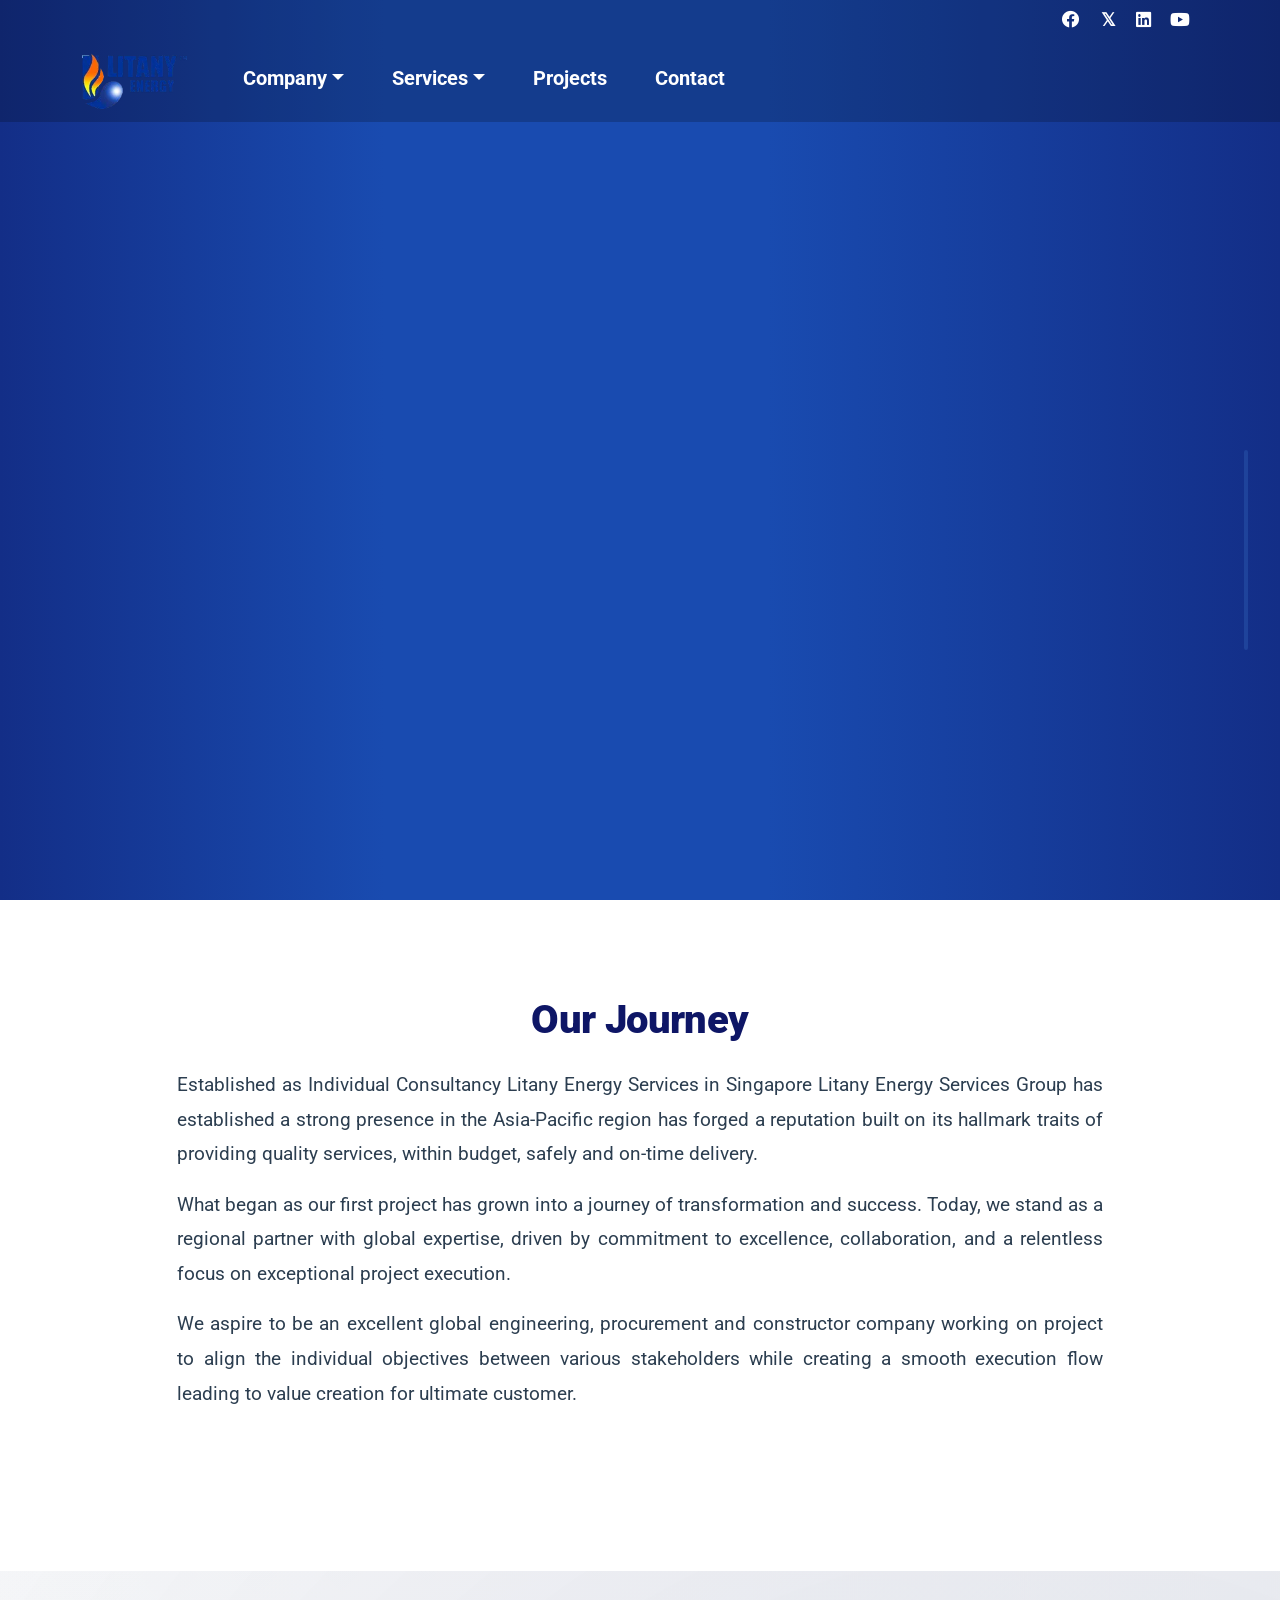
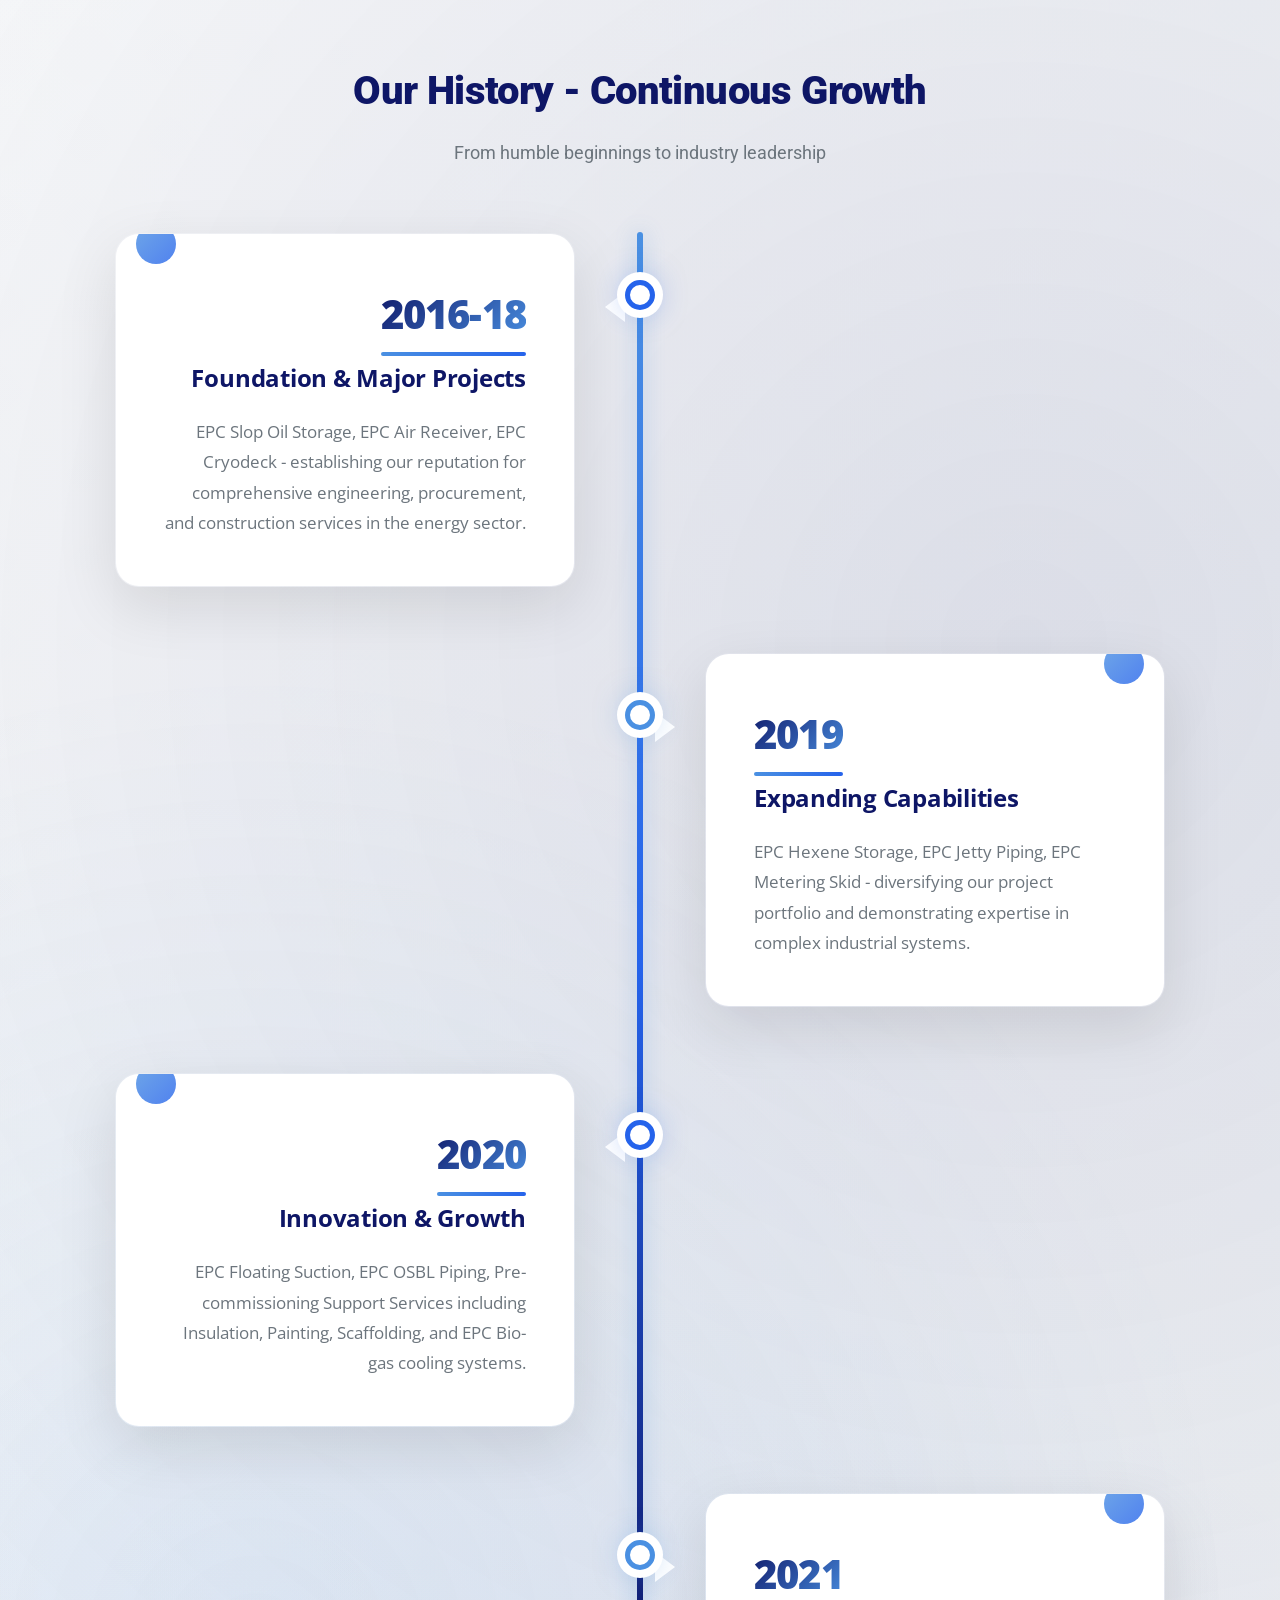
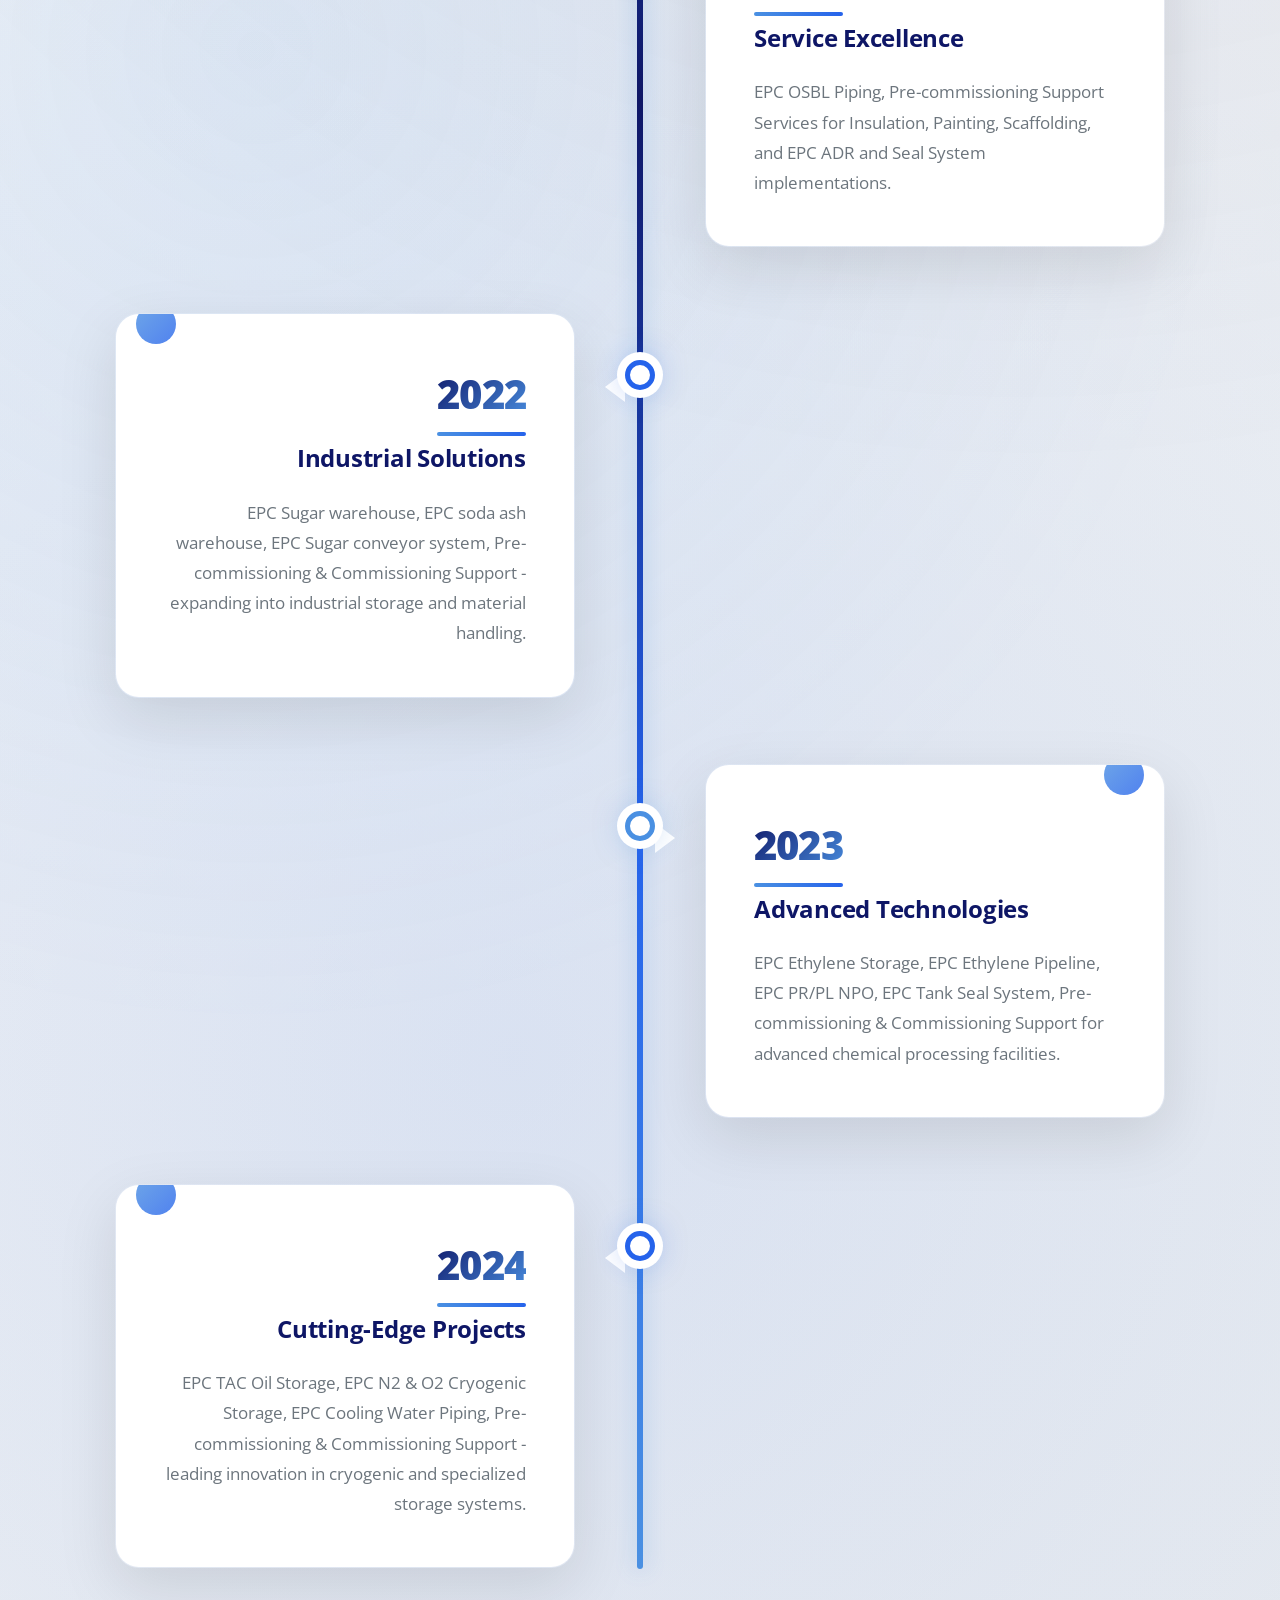
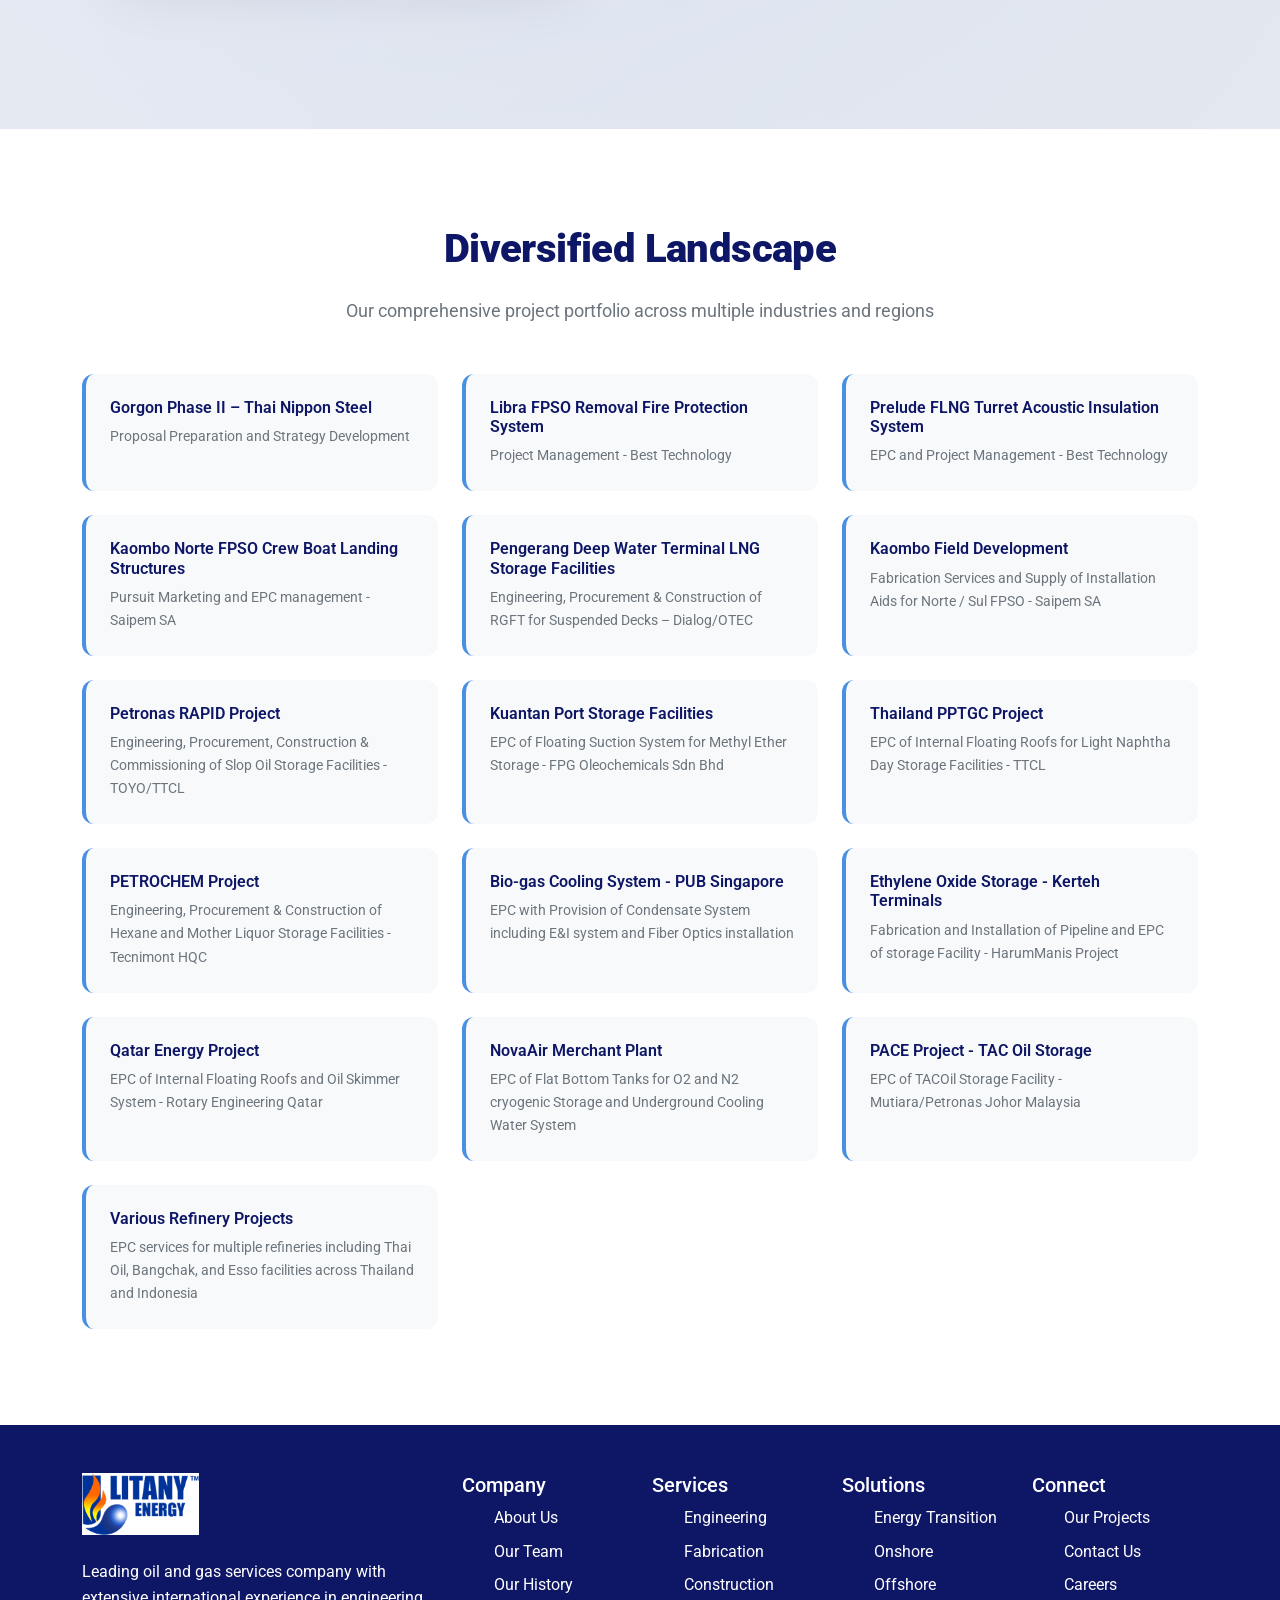
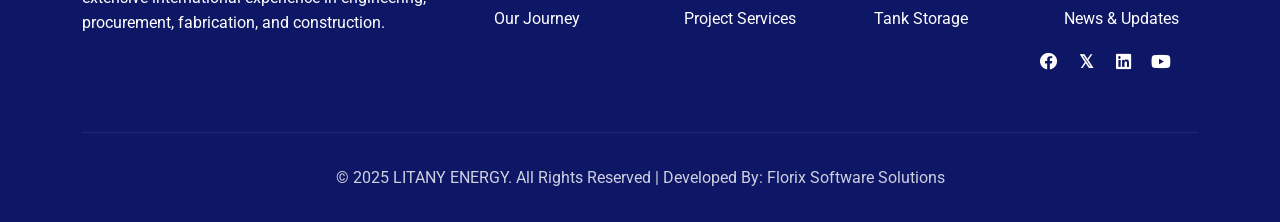
<file: our-journey.html>
<!DOCTYPE html>
<html lang="en">
<head>
    <meta charset="UTF-8">
    <meta name="viewport" content="width=device-width, initial-scale=1.0">
    <title>Our Journey - Litany Energy</title>
    <link href="https://cdn.jsdelivr.net/npm/bootstrap@5.3.0/dist/css/bootstrap.min.css" rel="stylesheet">
    <link href="https://cdnjs.cloudflare.com/ajax/libs/font-awesome/6.0.0/css/all.min.css" rel="stylesheet">
    <link href="https://fonts.googleapis.com/css2?family=Helvetica+Neue:wght@300;400;500;600;700&family=Roboto:wght@300;400;500;700;900&family=Open+Sans:wght@300;400;600;700;800&display=swap" rel="stylesheet">
    <style>
        :root {
            --primary-color: #0E1666;
            --secondary-color: #4A90E2;
            --accent-color: #2563EB;
            --light-blue: #93C5FD;
            --text-dark: #2c3e50;
            --text-light: #6c757d;
            --bg-light: #f8f9fa;
            --white: #ffffff;
        }

        * {
            margin: 0;
            padding: 0;
            box-sizing: border-box;
        }

        body {
            font-family: 'Helvetica Neue', 'Roboto', 'Open Sans', -apple-system, BlinkMacSystemFont, 'Segoe UI', Arial, sans-serif;
            line-height: 1.6;
            color: var(--text-dark);
        }

        /* Header Styles */
        .header {
            background: transparent;
            position: absolute;
            width: 100%;
            top: 0;
            z-index: 1001;
        }

        .header-top {
            background: rgba(0, 0, 0, 0.2);
            padding: 6px 0;
            font-size: 0.875rem;
        }

        .header-main {
            padding: 0.5rem 0;
            background: rgba(0, 0, 0, 0.2);
        }

        .navbar {
            align-items: center;
        }

        .navbar-nav {
            align-items: center;
            transform: translateY(-3px);
        }

        .navbar-brand img {
            height: 56px;
            width: auto;
        }

        .navbar-nav .nav-link {
            color: var(--white) !important;
            font-weight: 700;
            font-size: 20px;
            margin: 0 1rem;
            transition: color 0.3s ease;
        }

        .navbar-nav .nav-link:hover {
            color: var(--secondary-color) !important;
        }

        .social-links a {
            color: var(--white);
            margin: 0 0.5rem;
            font-size: 1.1rem;
            transition: color 0.3s ease;
        }

        .social-links a:hover {
            color: var(--secondary-color);
        }

        .search-btn {
            background: transparent;
            border: 1px solid var(--white);
            color: var(--white);
            padding: 0.5rem 1rem;
            border-radius: 4px;
            transition: all 0.3s ease;
        }

        .search-btn:hover {
            background: var(--white);
            color: var(--primary-color);
        }

        /* Hero Section with Video Background */
        .hero-section {
            position: relative;
            height: 100vh;
            min-height: 600px;
            display: flex;
            align-items: center;
            color: var(--white);
            overflow: hidden;
            background: linear-gradient(90deg, #132e87 0%, #194bb0 30%, #194bb0 60%, #132e87 100%);
        }

        .hero-video {
            position: absolute;
            top: 0;
            left: 0;
            width: 100%;
            height: 100%;
            object-fit: cover;
            z-index: 1;
            opacity: 0.8;
        }

        .hero-overlay {
            position: absolute;
            top: 0;
            left: 0;
            width: 100%;
            height: 100%;
            background: transparent;
            z-index: 2;
        }

        .hero-content {
            position: relative;
            z-index: 10;
            text-align: center;
        }

        .hero-title {
            font-family: 'Roboto', 'Helvetica Neue', sans-serif;
            font-size: 4.5rem;
            font-weight: 900;
            margin-bottom: 1.5rem;
            text-shadow: 0 0.1em 0.1em rgba(0, 0, 0, 0.4);
            letter-spacing: -0.02em;
        }

        .hero-subtitle {
            font-size: 1.25rem;
            font-weight: 600;
            opacity: 0.9;
            text-shadow: 0 0 0.3em rgba(0, 0, 0, 0.4);
        }

        .hero-footer {
            position: absolute;
            bottom: 0;
            left: 50%;
            transform: translateX(-50%);
            width: 90%;
            max-width: 1200px;
            background: rgba(255, 255, 255, 0.1);
            backdrop-filter: blur(8px);
            padding: 2rem;
            border-radius: 16px 16px 0 0;
            border: 2px solid;
            border-color: #103dc4 #69f570 #69f570 #103dc4;
            text-align: center;
        }

        /* Journey Content Section */
        .journey-section {
            padding: 6rem 0;
            background: var(--white);
        }

        .section-title {
            font-family: 'Roboto', 'Helvetica Neue', sans-serif;
            font-size: 2.5rem;
            font-weight: 900;
            color: var(--primary-color);
            margin-bottom: 1.5rem;
            text-align: center;
            letter-spacing: -0.015em;
        }

        .section-subtitle {
            font-size: 1.125rem;
            color: var(--text-light);
            margin-bottom: 3rem;
            text-align: center;
        }

        .journey-intro {
            font-size: 1.2rem;
            color: var(--text-dark);
            line-height: 1.8;
            margin-bottom: 4rem;
            text-align: justify;
        }

        /* History Timeline - Advanced Design */
        .history-section {
            padding: 6rem 0;
            background: linear-gradient(135deg, #f8f9fa 0%, #e9ecef 100%);
            position: relative;
            overflow: hidden;
        }

        .history-section::before {
            content: '';
            position: absolute;
            top: 0;
            left: 0;
            right: 0;
            bottom: 0;
            background: radial-gradient(circle at 20% 50%, rgba(74, 144, 226, 0.1) 0%, transparent 50%),
                        radial-gradient(circle at 80% 20%, rgba(14, 22, 102, 0.1) 0%, transparent 50%),
                        radial-gradient(circle at 40% 80%, rgba(37, 99, 235, 0.1) 0%, transparent 50%);
            pointer-events: none;
        }

        .timeline-container {
            position: relative;
            max-width: 1200px;
            margin: 4rem auto;
            padding: 0 2rem;
        }

        /* Animated background line */
        .timeline-container::before {
            content: '';
            position: absolute;
            left: 50%;
            top: 0;
            bottom: 0;
            width: 6px;
            background: linear-gradient(180deg, 
                var(--secondary-color) 0%, 
                var(--accent-color) 25%,
                var(--primary-color) 50%,
                var(--accent-color) 75%,
                var(--secondary-color) 100%);
            border-radius: 3px;
            transform: translateX(-50%);
            box-shadow: 0 0 20px rgba(74, 144, 226, 0.4);
            animation: timelinePulse 4s ease-in-out infinite alternate;
        }

        @keyframes timelinePulse {
            0% { box-shadow: 0 0 20px rgba(74, 144, 226, 0.4); }
            100% { box-shadow: 0 0 30px rgba(74, 144, 226, 0.6); }
        }

        .timeline-item {
            position: relative;
            margin: 4rem 0;
            opacity: 0;
            animation: slideInTimeline 0.8s ease-out forwards;
        }

        .timeline-item:nth-child(1) { animation-delay: 0.2s; }
        .timeline-item:nth-child(2) { animation-delay: 0.4s; }
        .timeline-item:nth-child(3) { animation-delay: 0.6s; }
        .timeline-item:nth-child(4) { animation-delay: 0.8s; }
        .timeline-item:nth-child(5) { animation-delay: 1.0s; }
        .timeline-item:nth-child(6) { animation-delay: 1.2s; }
        .timeline-item:nth-child(7) { animation-delay: 1.4s; }

        @keyframes slideInTimeline {
            from { opacity: 0; transform: translateY(50px); }
            to { opacity: 1; transform: translateY(0); }
        }

        /* Alternating left-right layout */
        .timeline-item:nth-child(odd) .timeline-content {
            margin-left: calc(50% + 4rem);
        }

        .timeline-item:nth-child(even) .timeline-content {
            margin-right: calc(50% + 4rem);
            text-align: right;
        }

        .timeline-content {
            background: var(--white);
            border-radius: 25px;
            padding: 3rem;
            position: relative;
            box-shadow: 0 20px 60px rgba(0, 0, 0, 0.1);
            transition: all 0.5s cubic-bezier(0.175, 0.885, 0.32, 1.275);
            border: 2px solid transparent;
            background-clip: padding-box;
            overflow: hidden;
        }

        .timeline-content::before {
            content: '';
            position: absolute;
            top: -2px;
            left: -2px;
            right: -2px;
            bottom: -2px;
            background: linear-gradient(135deg, var(--secondary-color), var(--accent-color), var(--primary-color));
            border-radius: 27px;
            z-index: -1;
            opacity: 0;
            transition: opacity 0.3s ease;
        }

        .timeline-content:hover::before {
            opacity: 0;
        }

        .timeline-content:hover {
            transform: translateY(-15px) scale(1.02);
            box-shadow: 0 30px 80px rgba(0, 0, 0, 0.15);
        }

        /* Timeline dot with advanced styling */
        .timeline-item::before {
            content: '';
            position: absolute;
            left: 50%;
            top: 3rem;
            width: 30px;
            height: 30px;
            background: var(--white);
            border: 5px solid var(--secondary-color);
            border-radius: 50%;
            transform: translateX(-50%);
            z-index: 10;
            box-shadow: 0 0 0 8px var(--white), 0 0 30px rgba(74, 144, 226, 0.5);
            transition: all 0.4s ease;
        }

        .timeline-item:nth-child(even)::before {
            border-color: var(--accent-color);
            box-shadow: 0 0 0 8px var(--white), 0 0 30px rgba(37, 99, 235, 0.5);
        }

        .timeline-item::after {
            content: '';
            position: absolute;
            top: 3.75rem;
            width: 0;
            height: 0;
            z-index: 5;
            transition: all 0.3s ease;
        }

        /* Arrow pointing to content */
        .timeline-item:nth-child(odd)::after {
            left: calc(50% + 15px);
            border-left: 20px solid var(--white);
            border-top: 15px solid transparent;
            border-bottom: 15px solid transparent;
        }

        .timeline-item:nth-child(even)::after {
            right: calc(50% + 15px);
            border-right: 20px solid var(--white);
            border-top: 15px solid transparent;
            border-bottom: 15px solid transparent;
        }

        .timeline-content:hover + .timeline-item::before,
        .timeline-item:hover::before {
            transform: translateX(-50%) scale(1.3);
            background: var(--secondary-color);
            border-color: var(--primary-color);
            box-shadow: 0 0 0 8px var(--white), 0 0 40px rgba(74, 144, 226, 0.8);
        }

        .timeline-year {
            font-family: 'Open Sans', 'Roboto', sans-serif;
            font-size: 2.5rem;
            font-weight: 800;
            background: linear-gradient(135deg, var(--primary-color), var(--secondary-color));
            -webkit-background-clip: text;
            -webkit-text-fill-color: transparent;
            background-clip: text;
            margin-bottom: 1rem;
            position: relative;
            display: inline-block;
            letter-spacing: -0.02em;
        }

        .timeline-year::after {
            content: '';
            position: absolute;
            bottom: -10px;
            left: 0;
            width: 100%;
            height: 4px;
            background: linear-gradient(90deg, var(--secondary-color), var(--accent-color));
            border-radius: 2px;
            transform: scaleX(0);
            animation: expandLine 1s ease-out forwards;
            animation-delay: 1.6s;
        }

        @keyframes expandLine {
            to { transform: scaleX(1); }
        }

        .timeline-title {
            font-family: 'Helvetica Neue', 'Open Sans', sans-serif;
            font-size: 1.5rem;
            font-weight: 700;
            color: var(--primary-color);
            margin-bottom: 1.5rem;
            line-height: 1.3;
            position: relative;
            letter-spacing: -0.01em;
        }

        .timeline-description {
            font-family: 'Open Sans', 'Helvetica Neue', sans-serif;
            color: var(--text-light);
            line-height: 1.8;
            font-size: 1.05rem;
            position: relative;
            font-weight: 400;
        }

        /* Floating elements */
        .timeline-content::after {
            content: '';
            position: absolute;
            top: -10px;
            right: 20px;
            width: 40px;
            height: 40px;
            background: linear-gradient(135deg, var(--secondary-color), var(--accent-color));
            border-radius: 50%;
            opacity: 0.8;
            animation: float 3s ease-in-out infinite;
        }

        .timeline-item:nth-child(even) .timeline-content::after {
            right: auto;
            left: 20px;
            animation: float 3s ease-in-out infinite reverse;
        }

        @keyframes float {
            0%, 100% { transform: translateY(0px) rotate(0deg); }
            50% { transform: translateY(-10px) rotate(180deg); }
        }

        /* Progress indicator */
        .timeline-progress {
            position: fixed;
            top: 50%;
            right: 2rem;
            width: 4px;
            height: 200px;
            background: rgba(74, 144, 226, 0.2);
            border-radius: 2px;
            z-index: 1000;
        }

        .timeline-progress::before {
            content: '';
            position: absolute;
            top: 0;
            left: 0;
            width: 100%;
            height: 0%;
            background: linear-gradient(180deg, var(--secondary-color), var(--accent-color));
            border-radius: 2px;
            transition: height 0.3s ease;
        }

        /* Mobile responsive */
        @media (max-width: 968px) {
            .timeline-item:nth-child(odd) .timeline-content,
            .timeline-item:nth-child(even) .timeline-content {
                margin-left: 4rem;
                margin-right: 0;
                text-align: left;
            }

            .timeline-container::before {
                left: 30px;
                transform: none;
            }

            .timeline-item::before {
                left: 30px;
                transform: none;
            }

            .timeline-item::after {
                left: 65px;
                right: auto;
                border-left: 20px solid var(--white);
                border-right: none;
                border-top: 15px solid transparent;
                border-bottom: 15px solid transparent;
            }

            .timeline-year {
                font-size: 2rem;
            }
        }

        /* Diversified Landscape Section */
        .landscape-section {
            padding: 6rem 0;
            background: var(--white);
        }

        .project-grid {
            display: grid;
            grid-template-columns: repeat(auto-fit, minmax(300px, 1fr));
            gap: 1.5rem;
            margin-top: 3rem;
        }

        .project-item {
            background: var(--bg-light);
            padding: 1.5rem;
            border-radius: 12px;
            border-left: 4px solid var(--secondary-color);
            transition: transform 0.3s ease;
        }

        .project-item:hover {
            transform: translateX(10px);
        }

        .project-item h4 {
            color: var(--primary-color);
            font-weight: 600;
            margin-bottom: 0.5rem;
            font-size: 1rem;
        }

        .project-item p {
            color: var(--text-light);
            font-size: 0.9rem;
            margin: 0;
        }

        /* Footer */
        .footer {
            background: var(--primary-color);
            color: var(--white);
            padding: 3rem 0 1rem;
        }

        .footer-brand img {
            height: 62px;
            margin-bottom: 1.5rem;
        }

        .footer-links {
            list-style: none;
        }

        .footer-links li {
            margin-bottom: 0.5rem;
        }

        .footer-links a {
            color: var(--white);
            text-decoration: none;
            transition: color 0.3s ease;
        }

        .footer-links a:hover {
            color: var(--secondary-color);
        }

        .footer-bottom {
            border-top: 1px solid rgba(255, 255, 255, 0.1);
            padding-top: 2rem;
            margin-top: 2rem;
            text-align: center;
            opacity: 0.8;
        }

        /* Responsive Design */
        @media (max-width: 768px) {
            .hero-title {
                font-size: 2.5rem;
            }

            .hero-subtitle {
                font-size: 1rem;
            }

            .hero-footer {
                padding: 1rem;
                width: 95%;
            }

            .section-title {
                font-size: 2rem;
            }

            .timeline-item {
                padding: 1.5rem;
            }

            .project-grid {
                grid-template-columns: 1fr;
            }
        }

        /* Animation Classes */
        .fade-in {
            opacity: 0;
            transform: translateY(30px);
            transition: all 0.6s ease;
        }

        .fade-in.visible {
            opacity: 1;
            transform: translateY(0);
        }
    </style>
</head>
<body>
    <!-- Header -->
    <header class="header">
        <div class="header-top">
            <div class="container">
                <div class="row align-items-center">
                    <div class="col-md-8">
                        <span></span>
                        <span class="ms-4"></span>
                    </div>
                    <div class="col-md-4 text-end">
                        <div class="social-links">
                            <a href="#"><i class="fab fa-facebook"></i></a>
                            <a href="#"><i style="font-weight: bold; font-family: Arial, sans-serif; font-style: normal; display: inline-block; width: 1em; text-align: center;">𝕏</i></a>
                            <a href="#"><i class="fab fa-linkedin"></i></a>
                            <a href="#"><i class="fab fa-youtube"></i></a>
                        </div>
                    </div>
                </div>
            </div>
        </div>
        <nav class="navbar navbar-expand-lg header-main">
            <div class="container">
                <a class="navbar-brand" href="index.html">
                    <img src="images/logo-removebg-preview.webp" alt="Litany Energy">
                </a>
                <button class="navbar-toggler" type="button" data-bs-toggle="collapse" data-bs-target="#navbarNav">
                    <span class="navbar-toggler-icon"></span>
                </button>
                <div class="collapse navbar-collapse" id="navbarNav">
                    <ul class="navbar-nav ms-3">
                        <li class="nav-item dropdown">
                            <a class="nav-link dropdown-toggle" href="#" data-bs-toggle="dropdown">Company</a>
                            <ul class="dropdown-menu">
                                <li><a class="dropdown-item" href="index.html#about">About Us</a></li>
                                <li><a class="dropdown-item" href="#team">Our Team</a></li>
                                <li><a class="dropdown-item" href="#history">Our History</a></li>
                                <li><a class="dropdown-item" href="our-journey.html">Our Journey</a></li>
                            </ul>
                        </li>
                        <li class="nav-item dropdown">
                            <a class="nav-link dropdown-toggle" href="#" data-bs-toggle="dropdown">Services</a>
                            <ul class="dropdown-menu">
                                <li><a class="dropdown-item" href="index.html#engineering">Engineering</a></li>
                                <li><a class="dropdown-item" href="index.html#fabrication">Fabrication</a></li>
                                <li><a class="dropdown-item" href="index.html#construction">Construction</a></li>
                                <li><a class="dropdown-item" href="index.html#project-services">Project Services</a></li>
                            </ul>
                        </li>
                        <li class="nav-item">
                            <a class="nav-link" href="index.html#projects">Projects</a>
                        </li>
                        <li class="nav-item">
                            <a class="nav-link" href="index.html#contact">Contact</a>
                        </li>
                    </ul>
                </div>
            </div>
        </nav>
    </header>

    <!-- Hero Section with Video Background -->
    <section id="home" class="hero-section">
        <video class="hero-video" autoplay muted loop>
            <source src="./assets/videos/OurJourney.mp4" type="video/mp4">
        </video>
        <div class="container"></div>
    </section>

    <!-- Journey Introduction Section -->
    <section class="journey-section">
        <div class="container">
            <div class="row">
                <div class="col-lg-10 mx-auto">
                    <div class="fade-in">
                        <h2 class="section-title">Our Journey</h2>
                        <div class="journey-intro">
                            <p>Established as Individual Consultancy Litany Energy Services in Singapore Litany Energy Services Group has established a strong presence in the Asia-Pacific region has forged a reputation built on its hallmark traits of providing quality services, within budget, safely and on-time delivery.</p>
                            
                            <p>What began as our first project has grown into a journey of transformation and success. Today, we stand as a regional partner with global expertise, driven by commitment to excellence, collaboration, and a relentless focus on exceptional project execution.</p>
                            
                            <p>We aspire to be an excellent global engineering, procurement and constructor company working on project to align the individual objectives between various stakeholders while creating a smooth execution flow leading to value creation for ultimate customer.</p>
                        </div>
                    </div>
                </div>
            </div>
        </div>
    </section>

    <!-- History Timeline Section -->
    <section class="history-section">
        <div class="container">
            <div class="row">
                <div class="col-12">
                    <div class="fade-in">
                        <h2 class="section-title">Our History - Continuous Growth</h2>
                        <p class="section-subtitle">From humble beginnings to industry leadership</p>
                    </div>

                    <div class="timeline-container">
                        <div class="timeline-progress"></div>
                        
                        <div class="timeline-item">
                            <div class="timeline-content">
                                <div class="timeline-year">2016-18</div>
                                <div class="timeline-title">Foundation & Major Projects</div>
                                <div class="timeline-description">
                                    EPC Slop Oil Storage, EPC Air Receiver, EPC Cryodeck - establishing our reputation for comprehensive engineering, procurement, and construction services in the energy sector.
                                </div>
                            </div>
                        </div>

                        <div class="timeline-item">
                            <div class="timeline-content">
                                <div class="timeline-year">2019</div>
                                <div class="timeline-title">Expanding Capabilities</div>
                                <div class="timeline-description">
                                    EPC Hexene Storage, EPC Jetty Piping, EPC Metering Skid - diversifying our project portfolio and demonstrating expertise in complex industrial systems.
                                </div>
                            </div>
                        </div>

                        <div class="timeline-item">
                            <div class="timeline-content">
                                <div class="timeline-year">2020</div>
                                <div class="timeline-title">Innovation & Growth</div>
                                <div class="timeline-description">
                                    EPC Floating Suction, EPC OSBL Piping, Pre-commissioning Support Services including Insulation, Painting, Scaffolding, and EPC Bio-gas cooling systems.
                                </div>
                            </div>
                        </div>

                        <div class="timeline-item">
                            <div class="timeline-content">
                                <div class="timeline-year">2021</div>
                                <div class="timeline-title">Service Excellence</div>
                                <div class="timeline-description">
                                    EPC OSBL Piping, Pre-commissioning Support Services for Insulation, Painting, Scaffolding, and EPC ADR and Seal System implementations.
                                </div>
                            </div>
                        </div>

                        <div class="timeline-item">
                            <div class="timeline-content">
                                <div class="timeline-year">2022</div>
                                <div class="timeline-title">Industrial Solutions</div>
                                <div class="timeline-description">
                                    EPC Sugar warehouse, EPC soda ash warehouse, EPC Sugar conveyor system, Pre-commissioning & Commissioning Support - expanding into industrial storage and material handling.
                                </div>
                            </div>
                        </div>

                        <div class="timeline-item">
                            <div class="timeline-content">
                                <div class="timeline-year">2023</div>
                                <div class="timeline-title">Advanced Technologies</div>
                                <div class="timeline-description">
                                    EPC Ethylene Storage, EPC Ethylene Pipeline, EPC PR/PL NPO, EPC Tank Seal System, Pre-commissioning & Commissioning Support for advanced chemical processing facilities.
                                </div>
                            </div>
                        </div>

                        <div class="timeline-item">
                            <div class="timeline-content">
                                <div class="timeline-year">2024</div>
                                <div class="timeline-title">Cutting-Edge Projects</div>
                                <div class="timeline-description">
                                    EPC TAC Oil Storage, EPC N2 & O2 Cryogenic Storage, EPC Cooling Water Piping, Pre-commissioning & Commissioning Support - leading innovation in cryogenic and specialized storage systems.
                                </div>
                            </div>
                        </div>
                    </div>
                </div>
            </div>
        </div>
    </section>

    <!-- Diversified Landscape Section -->
    <section class="landscape-section">
        <div class="container">
            <div class="row">
                <div class="col-12">
                    <div class="fade-in">
                        <h2 class="section-title">Diversified Landscape</h2>
                        <p class="section-subtitle">Our comprehensive project portfolio across multiple industries and regions</p>
                    </div>

                    <div class="project-grid">
                        <div class="project-item fade-in">
                            <h4>Gorgon Phase II – Thai Nippon Steel</h4>
                            <p>Proposal Preparation and Strategy Development</p>
                        </div>
                        
                        <div class="project-item fade-in">
                            <h4>Libra FPSO Removal Fire Protection System</h4>
                            <p>Project Management - Best Technology</p>
                        </div>
                        
                        <div class="project-item fade-in">
                            <h4>Prelude FLNG Turret Acoustic Insulation System</h4>
                            <p>EPC and Project Management - Best Technology</p>
                        </div>
                        
                        <div class="project-item fade-in">
                            <h4>Kaombo Norte FPSO Crew Boat Landing Structures</h4>
                            <p>Pursuit Marketing and EPC management - Saipem SA</p>
                        </div>
                        
                        <div class="project-item fade-in">
                            <h4>Pengerang Deep Water Terminal LNG Storage Facilities</h4>
                            <p>Engineering, Procurement & Construction of RGFT for Suspended Decks – Dialog/OTEC</p>
                        </div>
                        
                        <div class="project-item fade-in">
                            <h4>Kaombo Field Development</h4>
                            <p>Fabrication Services and Supply of Installation Aids for Norte / Sul FPSO - Saipem SA</p>
                        </div>
                        
                        <div class="project-item fade-in">
                            <h4>Petronas RAPID Project</h4>
                            <p>Engineering, Procurement, Construction & Commissioning of Slop Oil Storage Facilities - TOYO/TTCL</p>
                        </div>
                        
                        <div class="project-item fade-in">
                            <h4>Kuantan Port Storage Facilities</h4>
                            <p>EPC of Floating Suction System for Methyl Ether Storage - FPG Oleochemicals Sdn Bhd</p>
                        </div>
                        
                        <div class="project-item fade-in">
                            <h4>Thailand PPTGC Project</h4>
                            <p>EPC of Internal Floating Roofs for Light Naphtha Day Storage Facilities - TTCL</p>
                        </div>
                        
                        <div class="project-item fade-in">
                            <h4>PETROCHEM Project</h4>
                            <p>Engineering, Procurement & Construction of Hexane and Mother Liquor Storage Facilities - Tecnimont HQC</p>
                        </div>
                        
                        <div class="project-item fade-in">
                            <h4>Bio-gas Cooling System - PUB Singapore</h4>
                            <p>EPC with Provision of Condensate System including E&I system and Fiber Optics installation</p>
                        </div>
                        
                        <div class="project-item fade-in">
                            <h4>Ethylene Oxide Storage - Kerteh Terminals</h4>
                            <p>Fabrication and Installation of Pipeline and EPC of storage Facility - HarumManis Project</p>
                        </div>
                        
                        <div class="project-item fade-in">
                            <h4>Qatar Energy Project</h4>
                            <p>EPC of Internal Floating Roofs and Oil Skimmer System - Rotary Engineering Qatar</p>
                        </div>
                        
                        <div class="project-item fade-in">
                            <h4>NovaAir Merchant Plant</h4>
                            <p>EPC of Flat Bottom Tanks for O2 and N2 cryogenic Storage and Underground Cooling Water System</p>
                        </div>
                        
                        <div class="project-item fade-in">
                            <h4>PACE Project - TAC Oil Storage</h4>
                            <p>EPC of TACOil Storage Facility - Mutiara/Petronas Johor Malaysia</p>
                        </div>
                        
                        <div class="project-item fade-in">
                            <h4>Various Refinery Projects</h4>
                            <p>EPC services for multiple refineries including Thai Oil, Bangchak, and Esso facilities across Thailand and Indonesia</p>
                        </div>
                    </div>
                </div>
            </div>
        </div>
    </section>

    <!-- Footer -->
    <footer class="footer">
        <div class="container">
            <div class="row">
                <div class="col-lg-4 mb-4">
                    <div class="footer-brand">
                        <img src="images/logo.jpg" alt="Litany Energy">
                        <p>Leading oil and gas services company with extensive international experience in engineering, procurement, fabrication, and construction.</p>
                    </div>
                </div>
                <div class="col-lg-2 col-md-6 mb-4">
                    <h5>Company</h5>
                    <ul class="footer-links">
                        <li><a href="index.html#about">About Us</a></li>
                        <li><a href="#team">Our Team</a></li>
                        <li><a href="#history">Our History</a></li>
                        <li><a href="our-journey.html">Our Journey</a></li>
                    </ul>
                </div>
                <div class="col-lg-2 col-md-6 mb-4">
                    <h5>Services</h5>
                    <ul class="footer-links">
                        <li><a href="index.html#engineering">Engineering</a></li>
                        <li><a href="index.html#fabrication">Fabrication</a></li>
                        <li><a href="index.html#construction">Construction</a></li>
                        <li><a href="index.html#project-services">Project Services</a></li>
                    </ul>
                </div>
                <div class="col-lg-2 col-md-6 mb-4">
                    <h5>Solutions</h5>
                    <ul class="footer-links">
                        <li><a href="index.html#energy-transition">Energy Transition</a></li>
                        <li><a href="index.html#onshore">Onshore</a></li>
                        <li><a href="index.html#offshore">Offshore</a></li>
                        <li><a href="index.html#tank-storage">Tank Storage</a></li>
                    </ul>
                </div>
                <div class="col-lg-2 col-md-6 mb-4">
                    <h5>Connect</h5>
                    <ul class="footer-links">
                        <li><a href="index.html#projects">Our Projects</a></li>
                        <li><a href="index.html#contact">Contact Us</a></li>
                        <li><a href="#careers">Careers</a></li>
                        <li><a href="#news">News & Updates</a></li>
                    </ul>
                    <div class="social-links mt-3">
                        <a href="#"><i class="fab fa-facebook"></i></a>
                        <a href="#"><i style="font-weight: bold; font-family: Arial, sans-serif; font-style: normal; display: inline-block; width: 1em; text-align: center;">𝕏</i></a>
                        <a href="#"><i class="fab fa-linkedin"></i></a>
                        <a href="#"><i class="fab fa-youtube"></i></a>
                    </div>
                </div>
            </div>
            <div class="footer-bottom">
                <p>&copy; 2025 LITANY ENERGY. All Rights Reserved | Developed By: Florix Software Solutions</p>
            </div>
        </div>
    </footer>

    <!-- Bootstrap JS -->
    <script src="https://cdn.jsdelivr.net/npm/bootstrap@5.3.0/dist/js/bootstrap.bundle.min.js"></script>
    
    <!-- Custom JavaScript -->
    <script>
        // Smooth scrolling for navigation links
        document.querySelectorAll('a[href^="#"]').forEach(anchor => {
            anchor.addEventListener('click', function (e) {
                e.preventDefault();
                const target = document.querySelector(this.getAttribute('href'));
                if (target) {
                    target.scrollIntoView({
                        behavior: 'smooth',
                        block: 'start'
                    });
                }
            });
        });

        // Fade in animation on scroll
        const observerOptions = {
            threshold: 0.1,
            rootMargin: '0px 0px -50px 0px'
        };

        const observer = new IntersectionObserver((entries) => {
            entries.forEach(entry => {
                if (entry.isIntersecting) {
                    entry.target.classList.add('visible');
                }
            });
        }, observerOptions);

        // Observe all fade-in elements
        document.querySelectorAll('.fade-in').forEach(el => {
            observer.observe(el);
        });



        // Initialize page
        document.addEventListener('DOMContentLoaded', function() {
            // Set initial visibility for hero elements
            document.querySelectorAll('.hero-section .fade-in').forEach(el => {
                el.style.transitionDelay = '0.3s';
                el.classList.add('visible');
            });

            // Debug video loading
            const video = document.querySelector('.hero-video');
            if (video) {
                video.addEventListener('loadstart', () => console.log('Video: Loading started'));
                video.addEventListener('canplay', () => console.log('Video: Can start playing'));
                video.addEventListener('playing', () => console.log('Video: Started playing'));
                video.addEventListener('error', (e) => console.error('Video error:', e));
                
                // Force play after a delay if autoplay fails
                setTimeout(() => {
                    if (video.paused) {
                        video.play().catch(e => console.log('Autoplay prevented:', e));
                    }
                }, 1000);
            }

            console.log('Our Journey page loaded successfully!');
        });
    </script>
</body>
</html>
</file>
